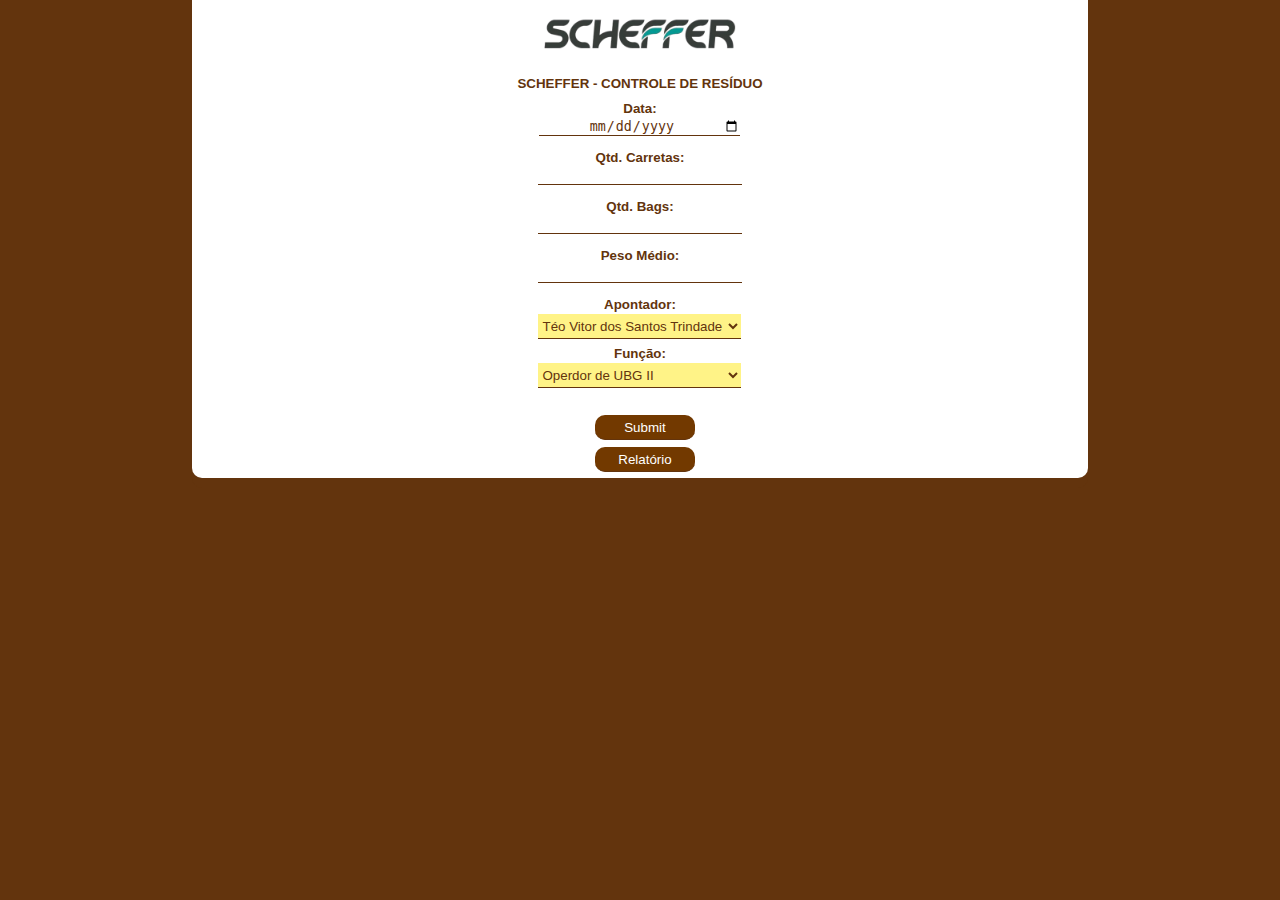
<file: index.html>
<!DOCTYPE html>
<html lang="pt-br">
<head>
    <meta charset="UTF-8">
    <meta http-equiv="X-UA-Compatible" content="IE=edge">
    <meta name="viewport" content="width=device-width, initial-scale=1.0">
    <link rel="stylesheet" type="text/css" href="estilo.css">
    <title>Controle de Dosagem</title>
</head>
<body>
   <div class="corpo">
    <br>
    <img src="logotipo.png"><br>
        <h1>SCHEFFER - CONTROLE DE RESÍDUO</h1>
        <div class="conteudo">
            <form action="https://api.sheetmonkey.io/form/rYbpGTTUpToVVrgu2FJBEb" method="POST">
                <table>
                    <tr>
                        <th>Data:</th>
                    </tr>
                    <tr>
                        <td><input type="date" name="Data"></td>
                    </tr>

                    <tr>
                        <th>Qtd. Carretas:</th>
                    </tr>
                    <tr>
                        <td><input type="number" name="Q. Carretas"></td>
                    </tr>

                    <tr>
                        <th>Qtd. Bags:</th>
                    </tr>
                    <tr>
                        <td><input type="number" name="Q. Bags"></td>
                    </tr>

                    <tr>
                        <th>Peso Médio:</th>
                    </tr>
                    <tr>
                        <td><input type="number" name="Peso M."></td>
                    </tr>

                    <tr>
                        <th>Apontador:</th>
                    </tr>
                    <tr>
                        <td>
                            <select name="Apontador">
                                <Option>Téo Vitor dos Santos Trindade</Option>
                            </select>
                        </td>
                    </tr>

                    <tr>
                        <th>Função:</th>
                    </tr>
                    <tr>
                        <td>
                            <select name="Função">
                                <Option>Operdor de UBG II</Option>
                            </select>
                        </td>
                    </tr>
                    <tr>
                        <td><input type="submit"></td>
                        <td><a href="relatorio.html"><input type="button" value="Relatório"></a></td>
                    </tr>
                </table>
            </form>
        </div>
        <div class="rodape"></div>
   </div> 
</body>
</html>
</file>
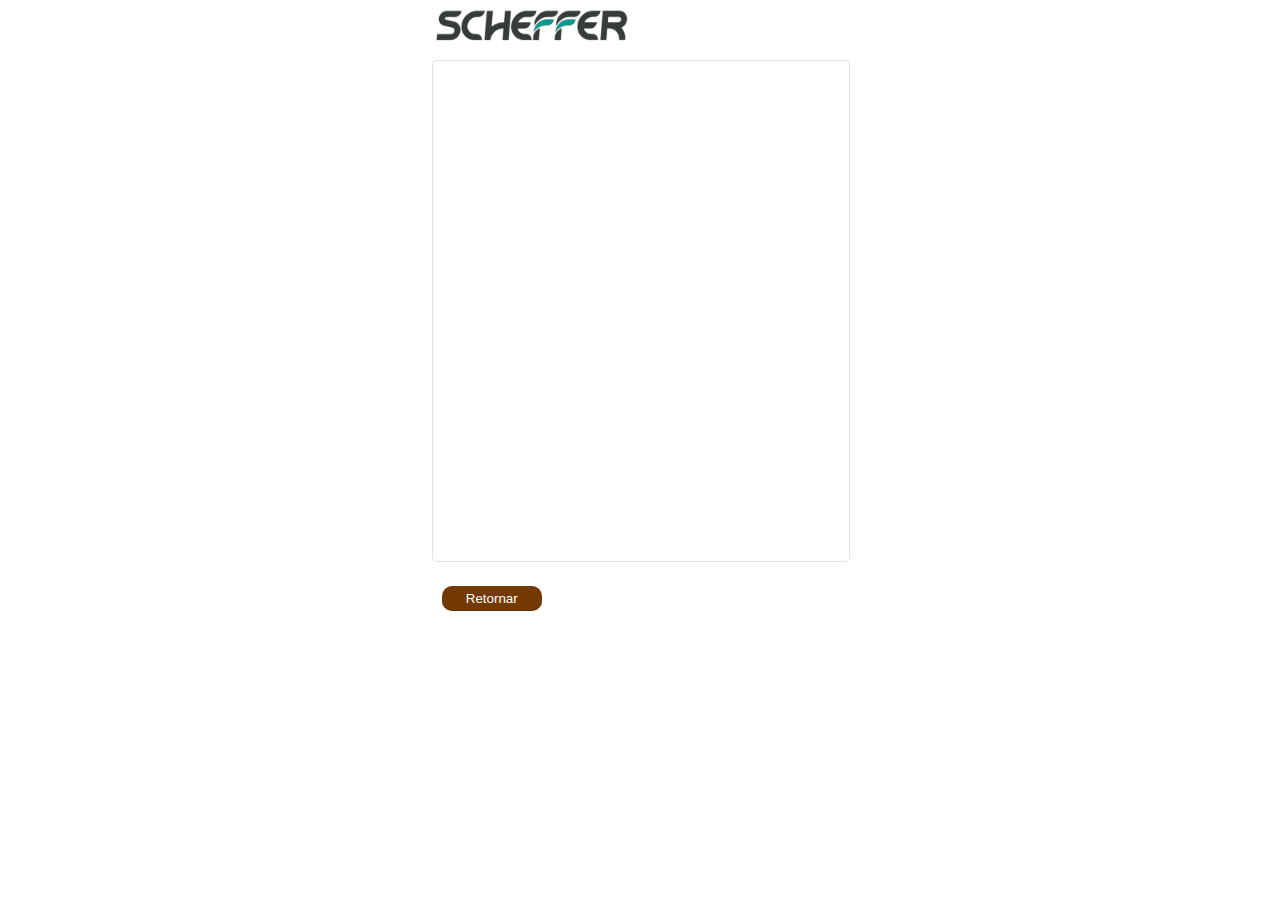
<file: relatorio.html>
<!DOCTYPE html>
<html lang="pt-br">
<head>
    <meta charset="UTF-8">
    <meta http-equiv="X-UA-Compatible" content="IE=edge">
    <meta name="viewport" content="width=device-width, initial-scale=1.0">
    <link rel="stylesheet" type="text/css" href="estilo.css">
    <title>Relatório</title>
    <style>
        body{background-color: #FFFFFF;}
    </style>
</head>
<body>
    <div class="relatorio">
        <div class="logo">
            <img src="logotipo.png">
        </div>
    <iframe src="https://docs.google.com/spreadsheets/d/e/2PACX-1vRW1rfkFEmRzJi-zj2reIRvq0tE7SbfBwfv06RzzU-imriiRBa_ZDeUaYoUH997RBg2yw9bAr82uNHh/pubhtml?gid=0&amp;single=true&amp;widget=true&amp;headers=false"></iframe>

    <a href="index.html"><input type="button" value="Retornar"></a>
    </div>
</body>
</html>
</file>
<file: estilo.css>
body{
    margin: 0px;
    background-color: #63340d;;
    display: flex;
    justify-content: center;
    font-family: sans-serif;
    color: #63340d;
}
.corpo{
    width: 70%;
    height: auto;
    margin-top: 0%;
    background-color: rgb(255, 255, 255);
    border-top-left-radius: 0px;
    border-top-right-radius: 0px;
    border-bottom-right-radius: 10px;
    border-bottom-left-radius: 10px;
    display: flex;
    flex-direction: column;
    justify-content: center;
    align-items: center;
    -webkit-box-shadow: 0px 10px 0px 0px #63340d;
    border: solid 0px #63340d ;;
}
h1{
    font-family: sans-serif;
    font-size: 10pt;
    text-align: center;
    font-weight: bolder;
}

/*Inicio*/

.conteudo{
    width: 80%;
    height: 100%;
    /*background-color: #4d4d4d;*/
    border-radius: 5px;
    display: flex;
    justify-content: center;
    flex-direction: column;
    align-items: center;
}
form{
    height: 100%;
    font-size: 10pt;
    width: 80%;
    height: 100%;
    /*background-color: #5014db;*/
    border-radius: 5px;
    display: flex;
    justify-content: center;
    flex-direction: column;
    align-items: center;
}
table{
    width: 90%;
    height: 100%;
    /*background-color: #9c1010;*/
    border-radius: 5px;
    display: flex;
    flex-direction: column;
    align-items: center;  
}
tr{
    display: flex;
    text-align: left;
    display: flex;
    flex-direction: column;
    align-items: center; 
}
td{
    height: 30px;
}
input{
    color: #63340d ;
    width: 200px;
    outline: none;
    border-bottom: solid 0.5px #63340d;
    border-top: 0px;
    border-left: 0px;
    border-right: 0px;
    text-align: center;
}
input[type="submit"]{
    margin-top: 20px;
    width: 100px;
    height: 25px;
    border-radius: 10px;
    cursor: pointer;
    color: #FFF;
    background-color: #723900;
    margin-left: 10px;
}
input[type="button"]{
    margin-top: 20px;
    width: 100px;
    height: 25px;
    border-radius: 10px;
    color: #FFF;
    cursor: pointer;
    background-color: #723900;
    margin-left: 10px;
}
.rodape{
    height: 20px;
}
select{
    width: 203px;
    height: 25px;
    border-bottom: solid 0.5px #63340d;
    border-top: 0px;
    border-left: 0px;
    border-right: 0px;
    color: #63340d ;
    background-color: #fff387;

}
iframe{
    margin-top: 10px;
    width: 100%;
    height: 500px;
    border-radius: 5px;
    border: 0.5px solid #e4e4e4;
}
.logo{
    width:200px;
    height: 50px;
    display: flex;
    justify-content: center;
    align-items: center;
}
img{
    width: 200px;
    height: auto;
}
</file>
